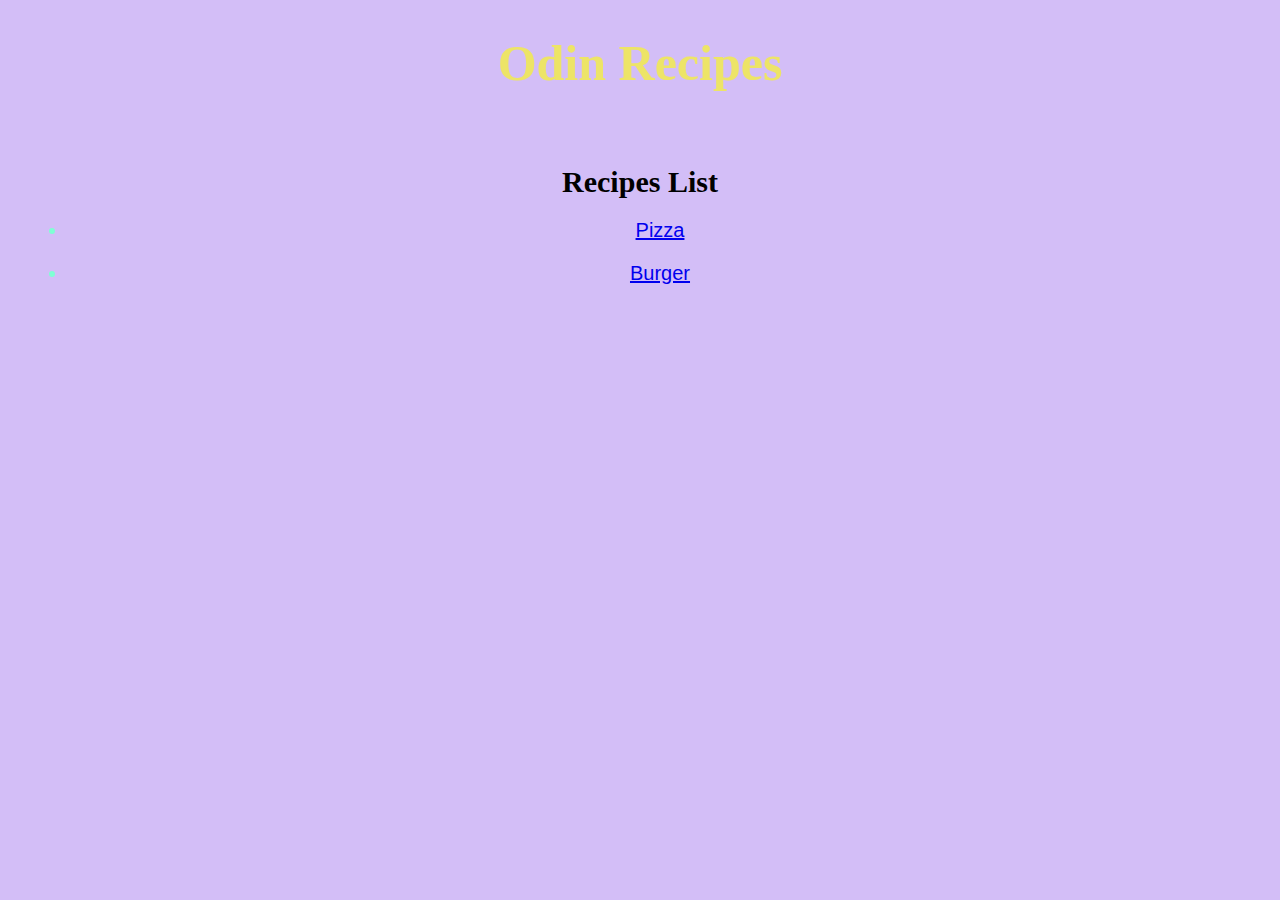
<file: index.html>
<!DOCTYPE html>
<html lang="en">
<head>
    <link rel="stylesheet" href="styles.css">
    <meta charset="UTF-8">
</head>

<body>
    <h1>Odin Recipes</h1>
    <h2 class="recipeList">Recipes List</h3>
    <ul class="recipeLinks">
    <li><a href="recipes/pizza.html">Pizza</a></li>
    <li><a href="recipes/burger.html">Burger</a></li>
    </ul>
</body>

</html>
</file>
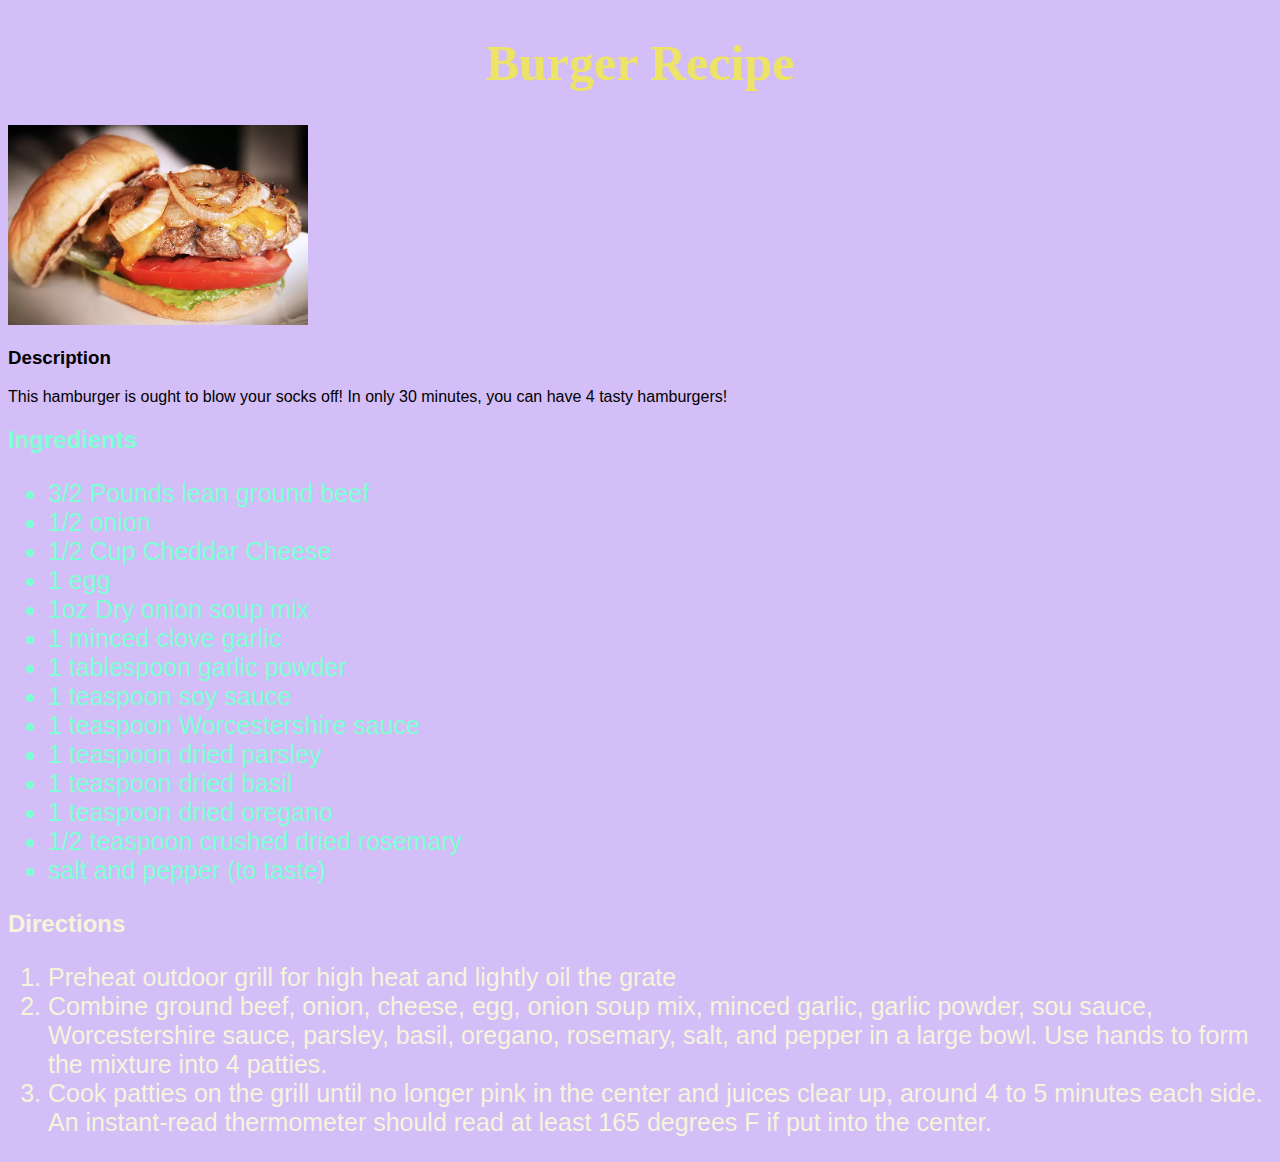
<file: recipes/burger.html>
<!DOCTYPE html>
<html lang="en">
<head>
    <link rel="stylesheet" href="../styles.css">
    <meta charset="UTF-8">
</head>
<h1>Burger Recipe</h1>
<img src="../photos/hamburger.png">
<h3>Description</h3>
This hamburger is ought to blow your socks off! In only 30 minutes, you can have 4 tasty hamburgers!
<h2 class="ingredients">Ingredients</h2>
<ul>
    <li>3/2 Pounds lean ground beef</li>
    <li>1/2 onion</li>
    <li>1/2 Cup Cheddar Cheese</li>
    <li>1 egg</li>
    <li>1oz Dry onion soup mix</li>
    <li>1 minced clove garlic</li>
    <li>1 tablespoon garlic powder</li>
    <li>1 teaspoon soy sauce</li>
    <li>1 teaspoon Worcestershire sauce</li>
    <li>1 teaspoon dried parsley</li>
    <li>1 teaspoon dried basil</li>
    <li>1 teaspoon dried oregano</li>
    <li>1/2 teaspoon crushed dried rosemary</li>
    <li>salt and pepper (to taste)</li>
</ul>
<h2 class="steps">Directions</h2>
<ol>
    <li>Preheat outdoor grill for high heat and lightly oil the grate</li>
    <li>Combine ground beef, onion, cheese, egg, onion soup mix, minced garlic, garlic powder, sou sauce, Worcestershire sauce, parsley, basil, oregano, rosemary, salt, and pepper in a large bowl. Use hands to form the mixture into 4 patties.</li>
    <li>Cook patties on the grill until no longer pink in the center and juices clear up, around 4 to 5 minutes each side. An instant-read thermometer should read at least 165 degrees F if put into the center.</li>
</ol>
</file>
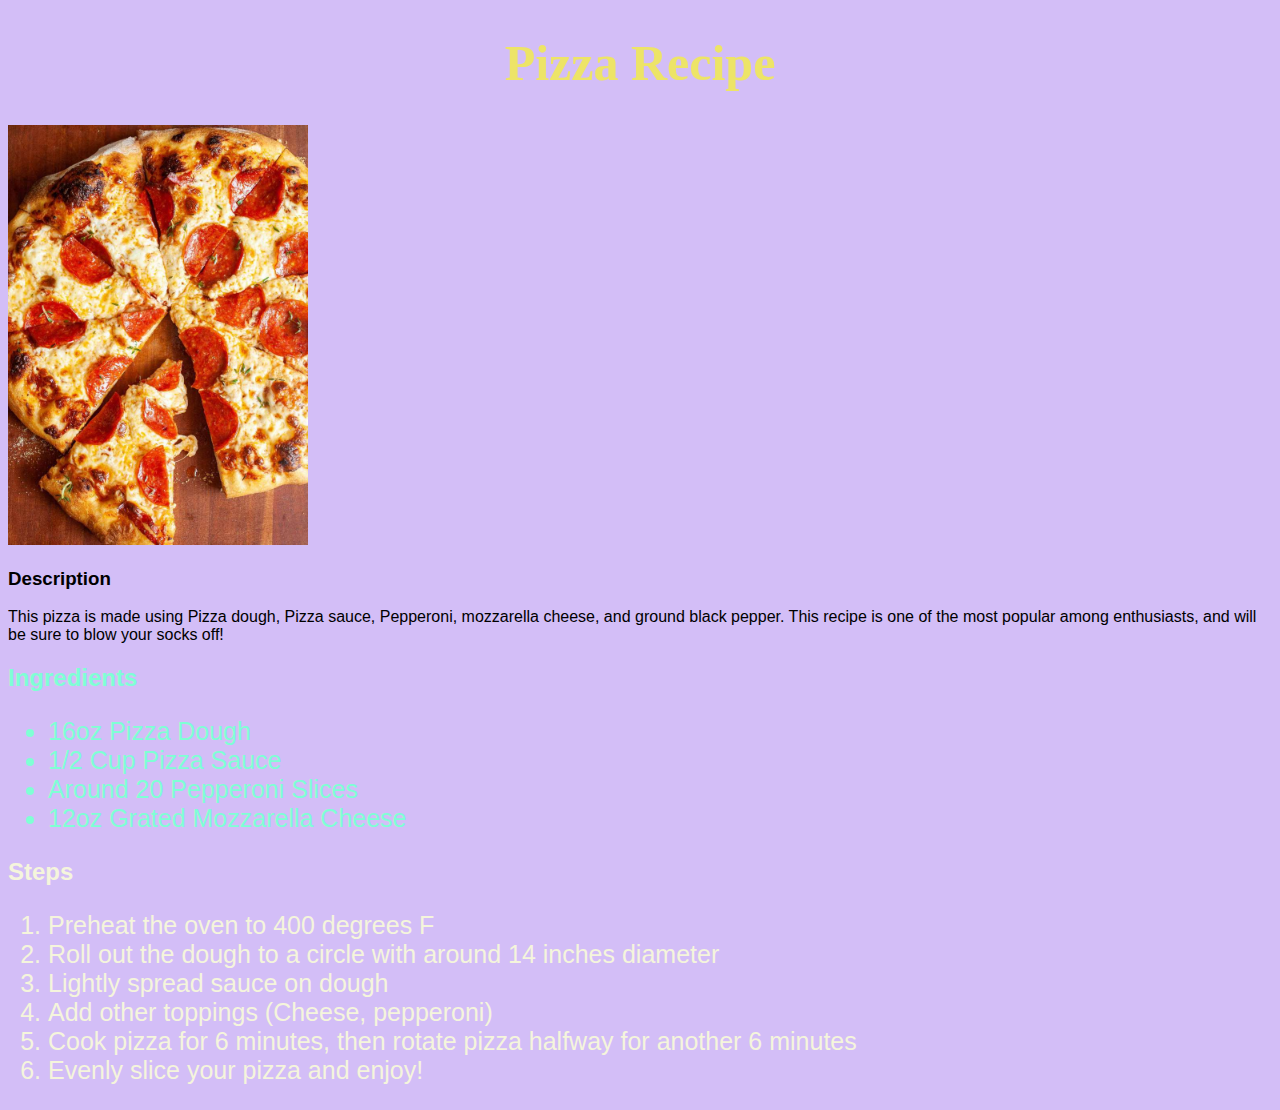
<file: recipes/pizza.html>
<!DOCTYPE html>
<html lang="en">
<head>
    <link rel="stylesheet" href="../styles.css">
    <meta charset="UTF-8">
</head>


<h1>Pizza Recipe</h1>
<img src="../photos/pizza.png">
<h3>Description</h3>
This pizza is made using Pizza dough, Pizza sauce, Pepperoni, mozzarella cheese, and ground black pepper. This recipe is one of the most popular among enthusiasts, and will be sure to blow your socks off!
<h2 class="ingredients">Ingredients</h2>
<ul>
    <li>16oz Pizza Dough</li>
    <li>1/2 Cup Pizza Sauce</li>
    <li>Around 20 Pepperoni Slices</li>
    <li>12oz Grated Mozzarella Cheese</li>
</ul>
<h2 class="steps">Steps</h2>
<ol>
    <li>Preheat the oven to 400 degrees F</li>
    <li>Roll out the dough to a circle with around 14 inches diameter</li>
    <li>Lightly spread sauce on dough</li>
    <li>Add other toppings (Cheese, pepperoni)</li>
    <li>Cook pizza for 6 minutes, then rotate pizza halfway for another 6 minutes</li>
    <li>Evenly slice your pizza and enjoy!</li>
</ol>
</file>
<file: styles.css>
* {
    font-family: "Helvetica", Serif;
}
body {
background-color: rgb(146, 92, 234, 0.4);
}
ul, ol {
    font-size: 25px;
}
h1 {
    font-family: "Papyrus", Serif;
    color: rgba(255, 255, 0, 0.584);
    font-size: 50px;
    text-align: center;
}
img {
    width: 300px;
    height: auto;
}
.ingredients, ul {
    color: aquamarine;
}
.steps, ol {
    color:beige;
}
.recipeList {
    font-family: "Papyrus", Serif;
    text-align: center;
    padding-top: 40px;
    font-size: 30px;
    margin-bottom: 5px
}
.recipeLinks {
    text-align: center;
    font-size: 20px;
    margin-top: 0px;
}
.recipeLinks li {
    margin: 20px;
}
</file>
